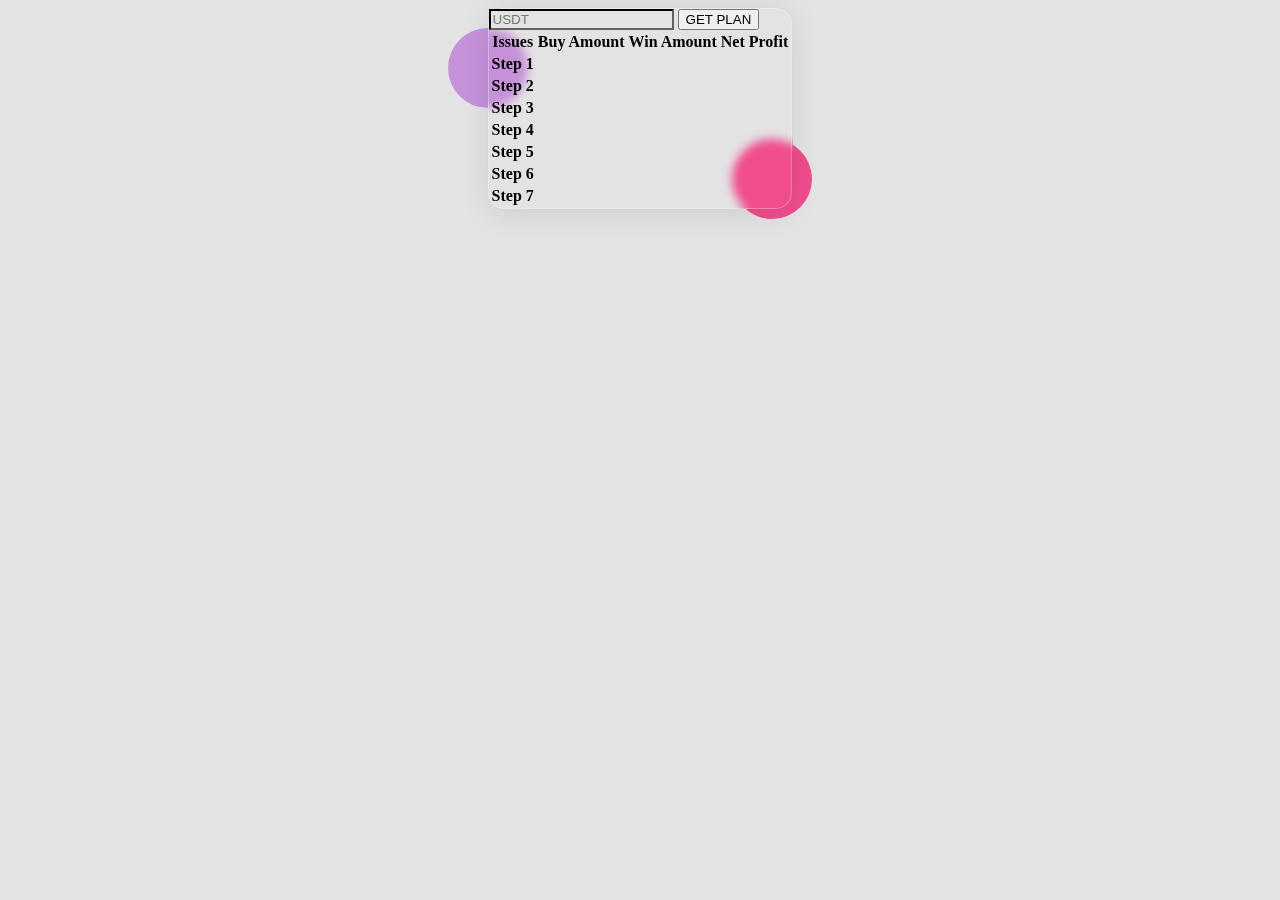
<file: index.html>
<html lang="en">
    <head>
        <meta charset="UTF-8">
        <meta http-equiv="X-UA-Compatible" content="IE=edge">
        <meta name="viewport" content="width=device-width, initial-scale=1.0">
        <link
            href="https://cdn.jsdelivr.net/npm/bootstrap@5.0.2/dist/css/bootstrap.min.css"
            rel="stylesheet"
            integrity="sha384-EVSTQN3/azprG1Anm3QDgpJLIm9Nao0Yz1ztcQTwFspd3yD65VohhpuuCOmLASjC"
            crossorigin="anonymous"
        >
        <link rel="stylesheet" href="./app.css">
        <title>Ok-MINI Steps</title>
        <style>

body {
    background-color: #E3E3E3;
}

._glass-morphisim {
    /* From https://css.glass */
    background-color: transparent;
    border-radius: 16px;
    box-shadow: 0 4px 30px rgba(0, 0, 0, 0.1);
    backdrop-filter: blur(5px);
    -webkit-backdrop-filter: blur(5px);
    border: 1px solid rgba(255, 255, 255, 0.3);
}

._card {
    background: rgba(255, 255, 255, 0.25);
    box-shadow: 0 8px 32px 0 rgba(31, 38, 135, 0.37);
    backdrop-filter: blur(20px);
    -webkit-backdrop-filter: blur(20px);
    border-radius: 10px;
    border: 1px solid rgba(255, 255, 255, 0.18);
}

.table {
    border-color: #0E0E0E !important;
}

.text-transform-capitalize {
    text-transform: capitalize;
}

.form-control {
    background-color: #E3E3E3 !important;
    border-color: #0E0E0E !important;
}



.center {
    display: flex;
    justify-content: center;
    position: relative;
    /* background-color: red; */
}

.box {
    position: relative;
}

.shape-1 {
    position: absolute;
    width: 80px;
    height: 80px;
    border-radius: 50%;
    background-color: #9918CB;
    opacity: 0.4;
    z-index: -1;
    display: flex;
    justify-content: center;
    left: -40px;
    top: 20px;

}

.shape-2 {
    position: absolute;
    width: 80px;
    height: 80px;
    border-radius: 50%;
    background-color: #F22777;
    opacity: 0.8;
    z-index: -1;
    display: flex;
    flex: 0 0 1;
    bottom: -10px;
    right: -20px;
}
td
{
    text-align:center;
}
.btn:hover
{
    background-color:#9918CB;
    opacity:0.5;
}

/* .shape-3 {
    position: absolute;
    width: 80px;
    height: 80px;
    border-radius: 50%;
    background-color: #D9BD16;

    z-index: -1;
    display: flex;
    flex: 0 0 1;
    bottom: 50%;
    right: 50%;
} */

@media only screen and (max-width: 600px) {

    body
    {
        background-color:white;
    }

    .form-control 
    {
        background-color: white !important;
    }

    ._glass-morphisim {

        border: 0px solid rgba(255, 255, 255, 0.3);
        box-shadow: 0 0px 0px rgb(0 0 0 / 10%)
    }
    .shape-1,.shape-2,.shape-3
    {
        display:none;
    }
}
        </style>
    </head>
    <body>
        <div class="center">
            <div class="box col-md-4">
                <div class="shape-1"></div>
                <div class="shape-2"></div>
                <div class="shape-3"></div>
                <div class="_glass-morphisim p-4 mt-5">
                    <div class="input-group mb-3">
                        <input
                            id="value"
                            type="number"
                            class="form-control"
                            placeholder="USDT"
                            aria-label="Recipient's username"
                            aria-describedby="button-addon2"
                        >
                        <button
                            class="btn btn-outline-secondary"
                            type="button"
                            id="button-addon2"
                            onclick="myFunction()"
                        >GET PLAN</button>
                    </div>
                    <table class="table table-bordered">
                        <thead>
                            <tr>
                                <th class="text-transform-capitalize" scope="col">issues</th>
                                <th class="text-transform-capitalize" scope="col">buy amount</th>
                                <th class="text-transform-capitalize" scope="col">win amount</th>
                                <th class="text-transform-capitalize" scope="col">net profit</th>
                            </tr>
                        </thead>
                        <tbody>
                            <tr>
                                <th scope="row">Step 1</th>
                                <td id="buyAmount1"></td>
                                <td id="winAmount1"></td>
                                <td id="netProfit1"></td>
                            </tr>
                            <tr>
                                <th scope="row">Step 2</th>
                                <td id="buyAmount2"></td>
                                <td id="winAmount2"></td>
                                <td id="netProfit2"></td>
                            </tr>
                            <tr>
                                <th scope="row">Step 3</th>
                                <td id="buyAmount3"></td>
                                <td id="winAmount3"></td>
                                <td id="netProfit3"></td>
                            </tr>
                            <tr>
                                <th scope="row">Step 4</th>
                                <td id="buyAmount4"></td>
                                <td id="winAmount4"></td>
                                <td id="netProfit4"></td>
                            </tr>
                            <tr>
                                <th scope="row">Step 5</th>
                                <td id="buyAmount5"></td>
                                <td id="winAmount5"></td>
                                <td id="netProfit5"></td>
                            </tr>
                            <tr>
                                <th scope="row">Step 6</th>
                                <td id="buyAmount6"></td>
                                <td id="winAmount6"></td>
                                <td id="netProfit6"></td>
                            </tr>
                            <tr>
                                <th scope="row">Step 7</th>
                                <td id="buyAmount7"></td>
                                <td id="winAmount7"></td>
                                <td id="netProfit7"></td>
                            </tr>
                        </tbody>
                    </table>
                </div>
            </div>
        </div>
        <script type="text/javascript" src="./script.js"></script>
    </body>
</html>
</file>
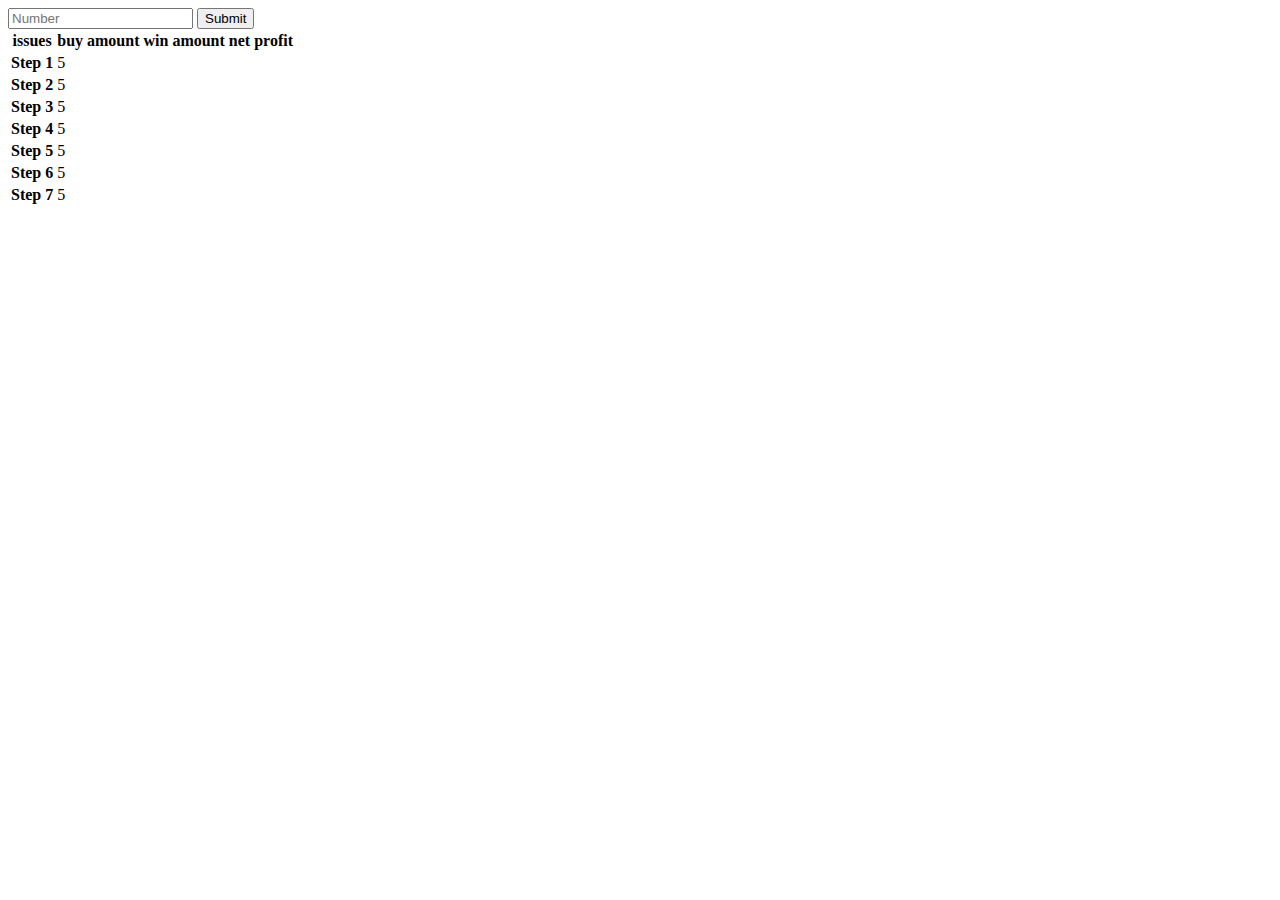
<file: okmini.html>
<html lang="en">
    <head>
        <meta charset="UTF-8">
        <meta http-equiv="X-UA-Compatible" content="IE=edge">
        <meta name="viewport" content="width=device-width, initial-scale=1.0">
        <link
            href="https://cdn.jsdelivr.net/npm/bootstrap@5.0.2/dist/css/bootstrap.min.css"
            rel="stylesheet"
            integrity="sha384-EVSTQN3/azprG1Anm3QDgpJLIm9Nao0Yz1ztcQTwFspd3yD65VohhpuuCOmLASjC"
            crossorigin="anonymous"
        >
        <link rel="stylesheet" href="./app.css">
        <title>Document</title>
    </head>
    <body>
        <div class="container mt-5 col-md-4">
            <div class="center">
                <div class="input-group mb-3">
                    <input
                        id="value"
                        type="number"
                        class="form-control"
                        placeholder="Number"
                        aria-label="Recipient's username"
                        aria-describedby="button-addon2"
                    >
                    <button
                        class="btn btn-outline-secondary"
                        type="button"
                        id="button-addon2"
                        onclick="myFunction()"
                    >Submit</button>

                </div>

                <table class="table">
                    <thead>
                        <tr>
                            <th scope="col">issues</th>
                            <th scope="col">buy amount</th>
                            <th scope="col">win amount</th>
                            <th scope="col">net profit</th>
                        </tr>
                    </thead>
                    <tbody>
                        <tr>
                            <th scope="row">Step 1</th>
                            <td id="buyAmount1">5</td>
                            <!-- <td>Otto</td> -->
                            <!-- <td>@mdo</td> -->
                        </tr>
                        <tr>
                            <th scope="row">Step 2</th>
                            <td id="buyAmount2">5</td>
                            <!-- <td>Otto</td> -->
                            <!-- <td>@mdo</td> -->
                        </tr>
                        <tr>
                            <th scope="row">Step 3</th>
                            <td id="buyAmount3">5</td>
                            <!-- <td>Otto</td> -->
                            <!-- <td>@mdo</td> -->
                        </tr>
                        <tr>
                            <th scope="row">Step 4</th>
                            <td id="buyAmount4">5</td>
                            <!-- <td>Otto</td> -->
                            <!-- <td>@mdo</td> -->
                        </tr>
                        <tr>
                            <th scope="row">Step 5</th>
                            <td id="buyAmount5">5</td>
                            <!-- <td>Otto</td> -->
                            <!-- <td>@mdo</td> -->
                        </tr>
                        <tr>
                            <th scope="row">Step 6</th>
                            <td id="buyAmount6">5</td>
                            <!-- <td>Otto</td> -->
                            <!-- <td>@mdo</td> -->
                        </tr>
                        <tr>
                            <th scope="row">Step 7</th>
                            <td id="buyAmount7">5</td>
                            <!-- <td>Otto</td> -->
                            <!-- <td>@mdo</td> -->
                        </tr>
                    </tbody>
                </table>
            </div>
        </div>
        <script type="text/javascript" src="./script.js">
        </script>
    </body>
</html>
</file>
<file: app.css>
/* From https://css.glass */
._glass-morphisim {
    /* From https://css.glass */
    background: rgba(255, 255, 255, 0.2);
    border-radius: 16px;
    box-shadow: 0 4px 30px rgba(0, 0, 0, 0.1);
    backdrop-filter: blur(5px);
    -webkit-backdrop-filter: blur(5px);
    border: 1px solid rgba(255, 255, 255, 0.3);
}
._card {
    background: rgba(255, 255, 255, 0.25);
    box-shadow: 0 8px 32px 0 rgba(31, 38, 135, 0.37);
    backdrop-filter: blur(20px);
    -webkit-backdrop-filter: blur(20px);
    border-radius: 10px;
    border: 1px solid rgba(255, 255, 255, 0.18);
}
</file>
